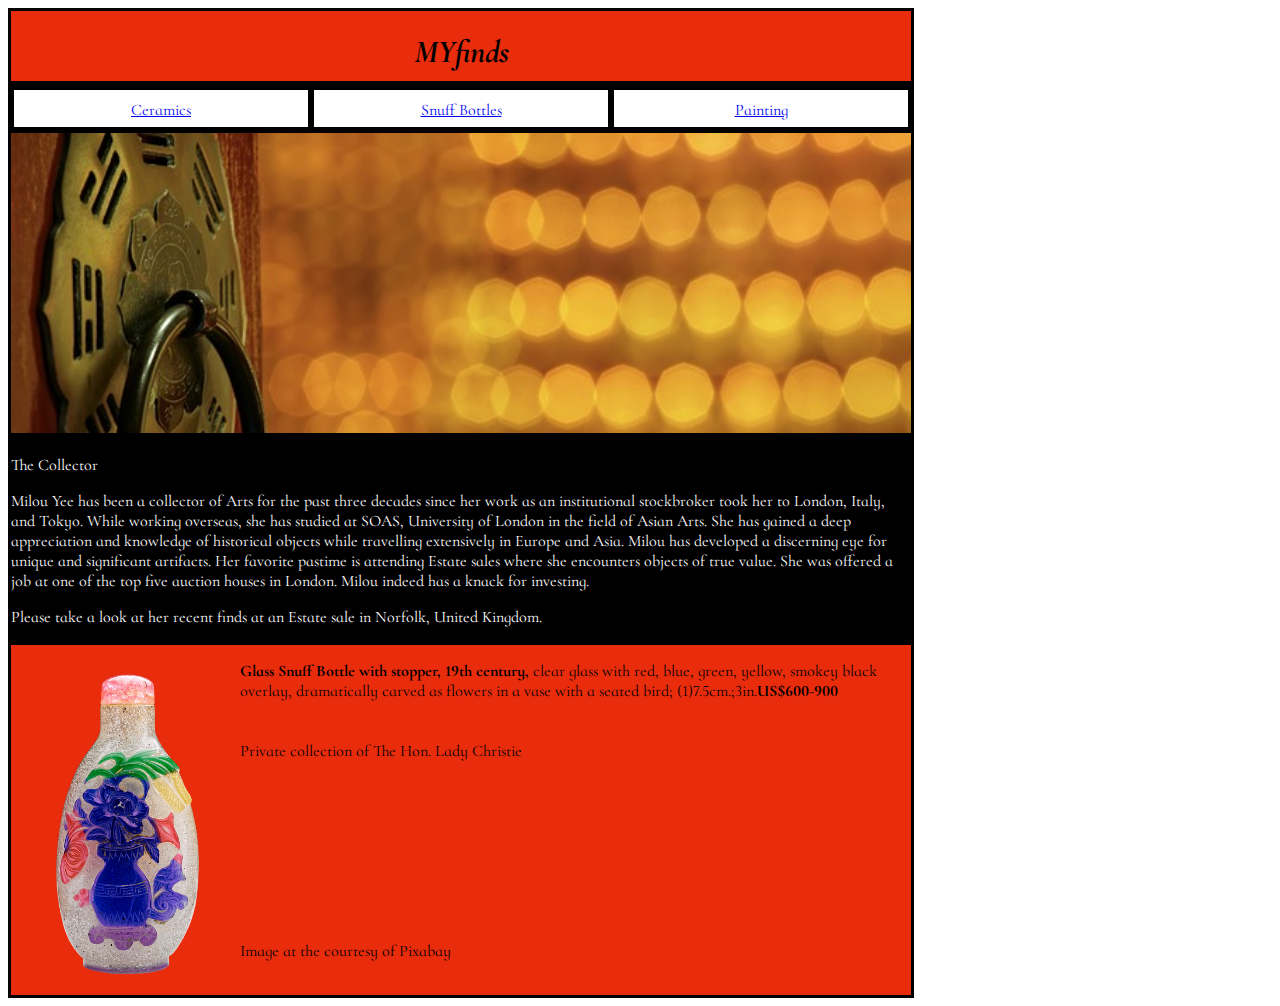
<file: index.html>
<!DOCTYPE html>
<html>
<head>
    <link rel="stylesheet" href="css/stylesheet.css" type="text/css">
   <link href="https://fonts.googleapis.com/css?family=Cormorant+Infant" rel="stylesheet">
   <title>MYfinds</title>
   </head> 
    <body id="firstpage">
     <div class="boxone"><h1><strong><em>MYfinds</em></strong></h1></div>
    <div class="boxtwo">
        <div id="bar">
    <p><a href="page2.html">Ceramics</a></p></div>
        <div id="bar">
    <p><a href="page3.html">Snuff Bottles</a></p></div>
        <div id="bar">
     <p><a href="page4.html">Painting</a></p>
    </div></div>
        
    <div class="boxthree"></div>
        
    <div class="boxfour">
    <p style="color:white">The Collector</p>
        <div></div>
    <p style="color:white">
    Milou Yee has been a collector of Arts for the past three decades since her work as an institutional stockbroker took her to London, Italy, and Tokyo. While working overseas, she has studied at SOAS, University of London in the field of Asian Arts. She has gained a deep appreciation and knowledge of historical objects while travelling extensively in Europe and Asia. Milou has developed a discerning eye for unique and significant artifacts. Her favorite pastime is attending Estate sales where she encounters objects of true value. She was offered a job at one of the top five auction houses in London. Milou indeed has a knack for investing.</p>
    <div></div>
    <p style="color:white">
    Please take a look at her recent finds at an Estate sale in Norfolk, United Kingdom.</p>         
    </div>
    <!--Use snuff bottle as your teaser-->
    <div class="boxfive">
    <div class="picturex"></div>
      <img src="image/snuff-bottle-943076_640.png"/>
    <p><strong>Glass Snuff Bottle with stopper, 19th century,</strong> clear glass with red, blue, green, yellow, smokey black overlay, dramatically carved as flowers in a vase with a seated bird; (1)7.5cm.;3in.<strong>US$600-900</strong>
      <br><br><br>
    Private collection of The Hon. Lady Christie
    <br><br><br><br><br><br><br><br><br><br>
    Image at the courtesy of Pixabay</p></div>
   
    
  </body></html>
</file>
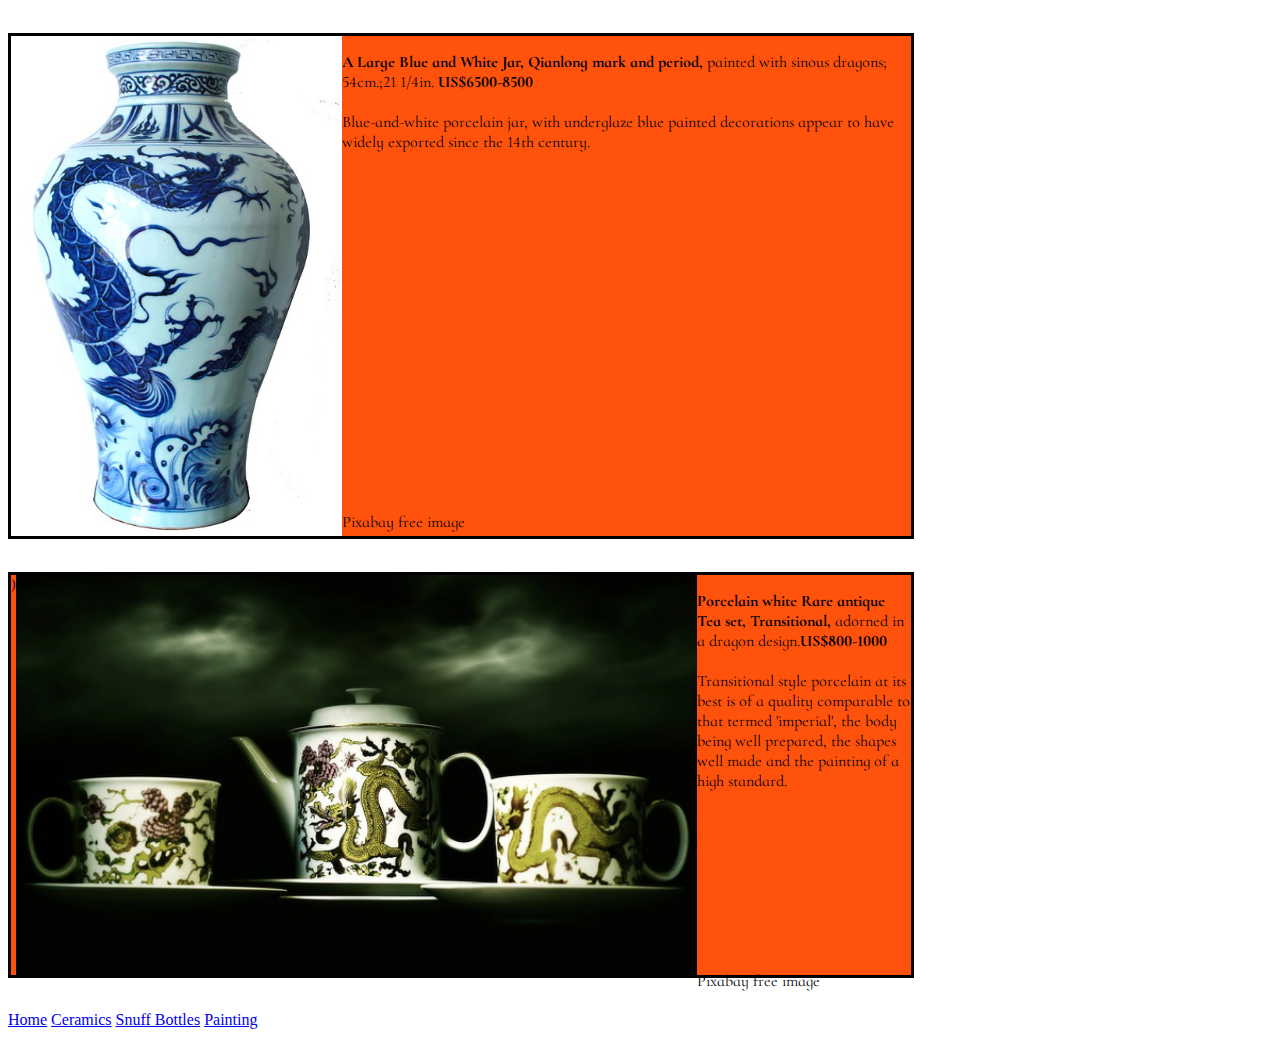
<file: page2.html>
<!DOCTYPE html>
<html>
    <head>
      <link rel="stylesheet" type="text/css" href="css/stylesheet.css">
       <link href="https://fonts.googleapis.com/css?family=Cormorant+Infant" rel="stylesheet">
       <title>Ceramics</title>
    </head>
    <body id="secondpage">
        <!--I like to put two ceramic items on one page-->
        <!--I probably need to put more description on these items-->
     <div class="boxsix">
      <div class="pictureone"></div>
   <img src="image/dragon-265844_640.jpg"/>
        <!--How do I center this picture. I want to put the description below the vase-->

 <p><strong>A Large Blue and White Jar, Qianlong mark and period,</strong> painted with sinous dragons; 54cm.;21 1/4in. <strong>US$6500-8500</strong>
   <br><br>
   Blue-and-white porcelain jar, with underglaze blue painted decorations appear to have widely exported since the 14th century.
   <br><br><br><br><br><br><br><br><br><br><br><br><br><br><br><br><br><br><br>
   Pixabay free image
   </div></div>
 <div class="boxseven">
     <div class="pictureone"></div>)
    <img src="image/chinese-1008900_640.jpg"/>
      
    <p><strong>Porcelain white Rare antique Tea set, Transitional,</strong> adorned in a dragon design.<strong>US$800-1000</strong> 
       <br><br>
       Transitional style porcelain at its best is of a quality comparable to that termed 'imperial', the body being well prepared, the shapes well made and the painting of a high standard.
       <br><br><br><br><br><br><br><br><br><br>
        Pixabay free image
        
        </div></div> 
    <div class="footer">
            <span class=footerlink><a href="index.html">Home</a></span>
            <span class=footerlink><a href="page2.html">Ceramics</a></span>
            <span class=footerlink><a href="page3.html">Snuff Bottles</a></span>
            <span class=footerlink><a href="page4.html">Painting</a></span>
        </div>    
        </body></html>
</file>
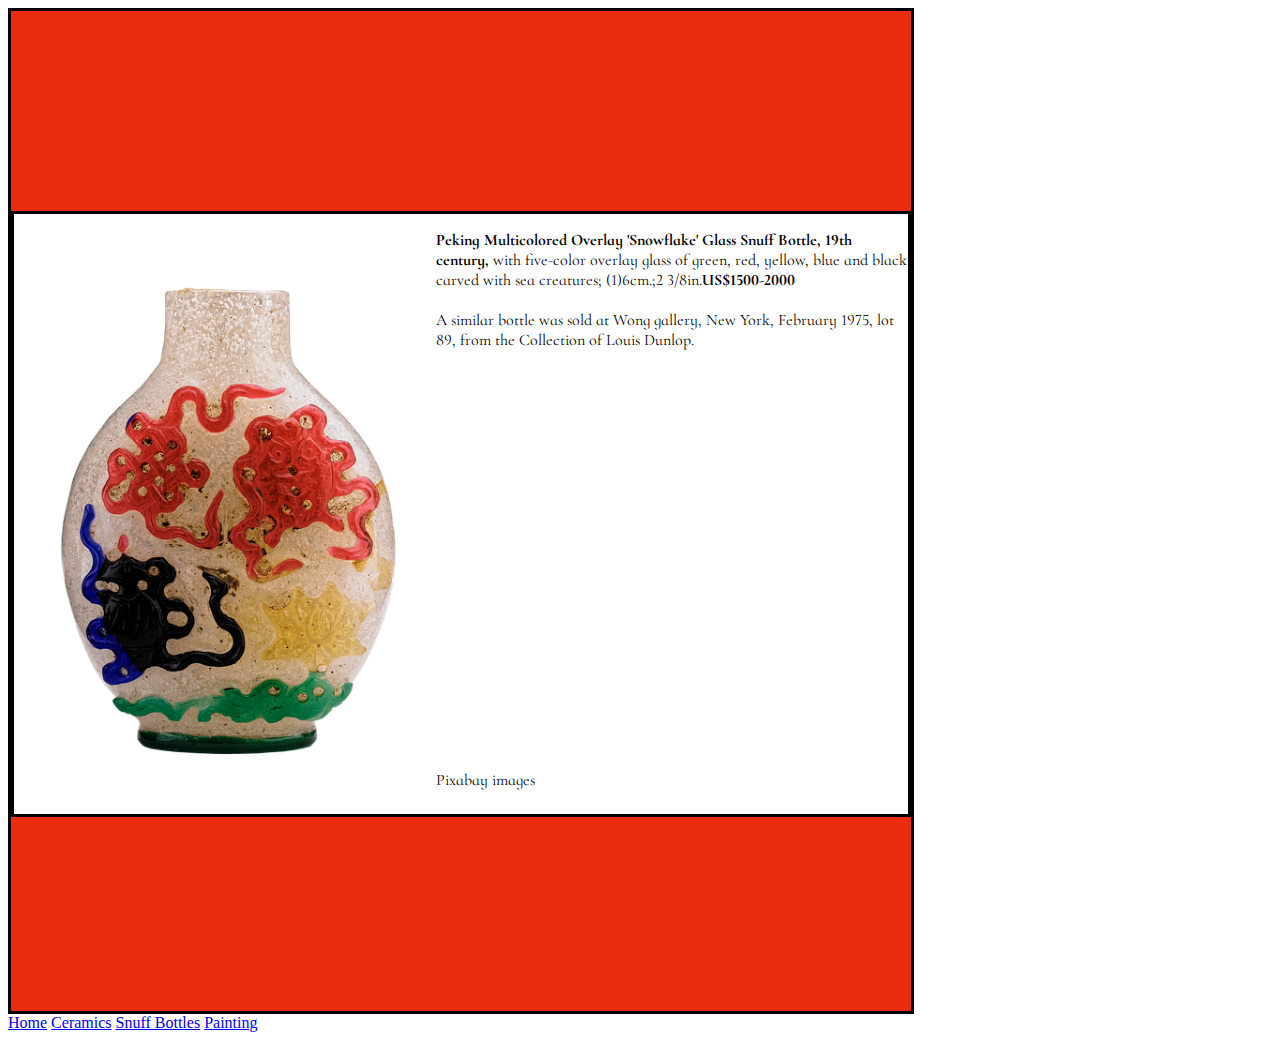
<file: page3.html>
<DOCTYPE html>
<html>
<head>
<link rel="stylesheet" href="css/stylesheet.css" type="text/css">
<link href="https://fonts.googleapis.com/css?family=Cormorant+Infant" rel="stylesheet">
<title>Snuff Bottles</title>
</head>
<body id="thirdpage">

<div class="boxeight">
    <div id="pictureone">
    <img src="image/snuff-bottle-942555_640.png"/>
<p><strong>Peking Multicolored Overlay 'Snowflake' Glass Snuff Bottle, 19th century,</strong> with five-color overlay glass of green, red, yellow, blue and black carved with sea creatures; (1)6cm.;2 3/8in.<strong>US$1500-2000</strong>
      <br><br>
        A similar bottle was sold at Wong gallery, New York, February 1975, lot 89, from the Collection of Louis Dunlop.
        <br><br><br><br><br><br><br><br><br><br><br><br><br><br><br><br><br><br><br><br><br><br>
        Pixabay images
    </div></div>
   <div class="footer">
            <span class=footerlink><a href="index.html">Home</a></span>
            <span class=footerlink><a href="page2.html">Ceramics</a></span>
            <span class=footerlink><a href="page3.html">Snuff Bottles</a></span>
            <span class=footerlink><a href="page4.html">Painting</a></span>
        </div>     
</body></html>
</file>
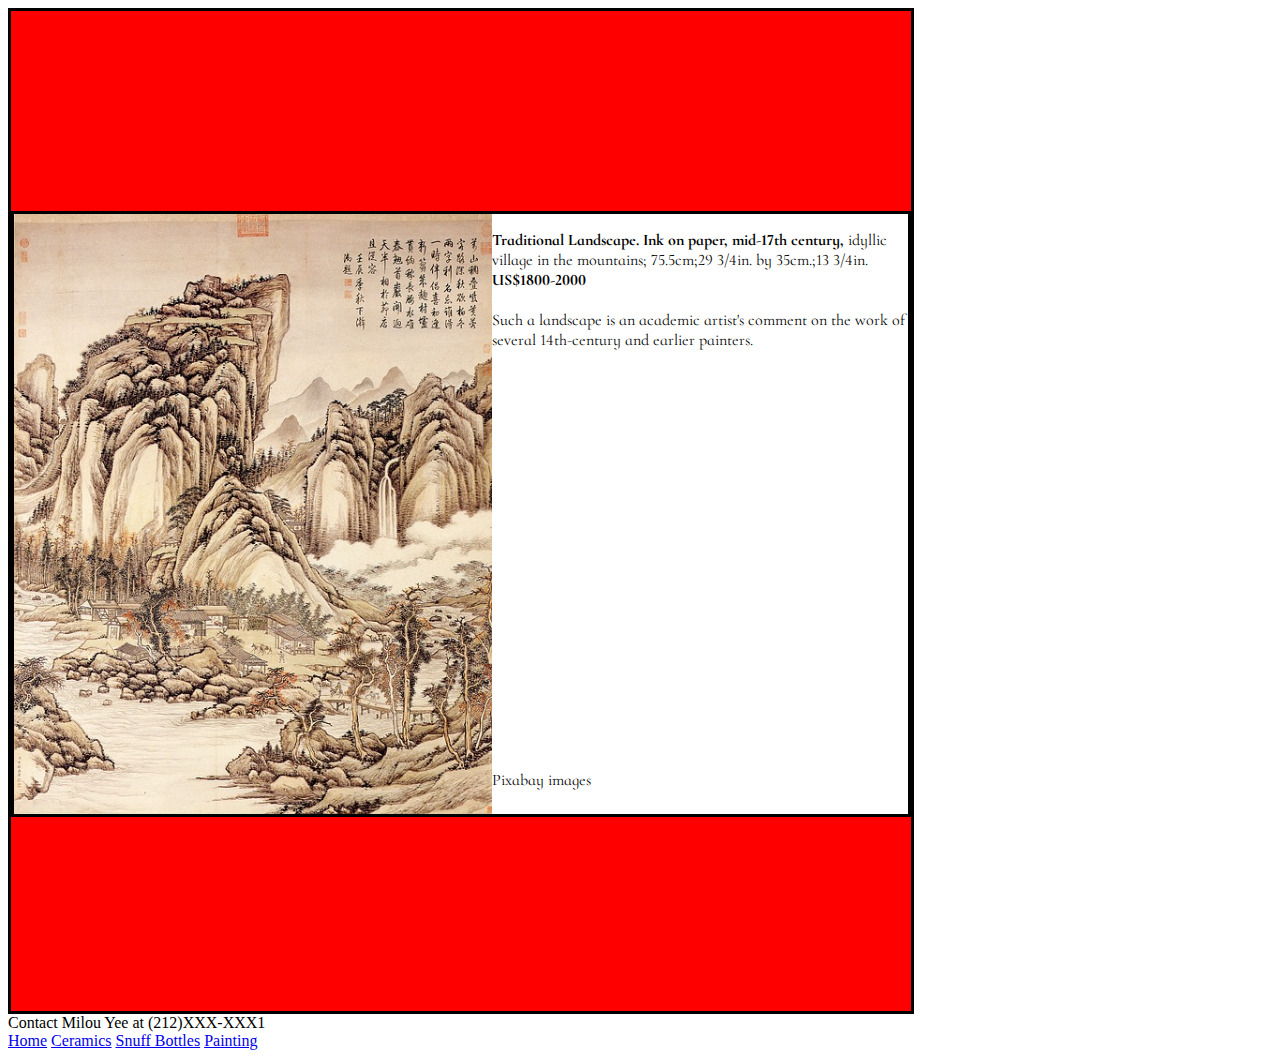
<file: page4.html>
<DOCTYPE html>
    <head>
       <link rel="stylesheet" type="text/css" href="css/stylesheet.css">
       <link href="https://fonts.googleapis.com/css?family=Cormorant+Infant" rel="stylesheet">
       <title>Painting</title>  
    </head>
    <body id="fourthpage">
       
        <div class="boxnine">
<div id="pictureone">
    <img src="image/ink-507640_640.jpg"/>
      <p><strong>Traditional Landscape. Ink on paper, mid-17th century,</strong> idyllic village in the mountains; 75.5cm;29 3/4in. by 35cm.;13 3/4in. <strong>US$1800-2000</strong>
       <br><br>
       Such a landscape is an academic artist's comment on the work of several 14th-century and earlier painters.
   <br><br><br><br><br><br><br><br><br><br><br><br><br><br><br><br><br><br><br><br><br><br>
   Pixabay images
   </div></div>

 Contact Milou Yee at (212)XXX-XXX1
     <div class="footer">
            <span class=footerlink><a href="index.html">Home</a></span>
            <span class=footerlink><a href="page2.html">Ceramics</a></span>
            <span class=footerlink><a href="page3.html">Snuff Bottles</a></span>
            <span class=footerlink><a href="page4.html">Painting</a></span>
        </div>     
    
    <!--Perhaps I need to have another page with my contact information-->
    <!--Put in Shipping and Insurance information-->
    
    
    
    
    
    
    
    
    </body></html>
</file>
<file: css/stylesheet.css>
.boxone{
border-style:solid;
height:70px;
width:900px;
background-color:#E82C0C;
display:flex;
justify-content:center;
    font-family: 'Cormorant Infant', serif;
}

.boxtwo{
  border-style:solid;
height:40px;
width:900px;
background-color: white;
border-color:black;
display:flex;
 font-family: 'Cormorant Infant', serif;
 }

#bar{ 
display:flex;
border-style:solid;
height:40px;
width:300px;
align-items: center;
justify-content: center;}

.boxthree{
border-style:solid;
height:300px;
width:900px;
display:flex;
background-color:#FF530D;
flex-wrap:wrap;
align-items:stretch;
justify-content:center;
background-image:url("../image/chinese-art-1873931_640.jpg");
background-size:cover;}

.boxfour{
border-style:solid;
height:200px;
width:900px;
background-color:black;
  font-family: 'Cormorant Infant', serif;
}

.boxfive{
border-style:solid;
height:350px;
width:900px;
background-color:#E82C0C;
display:flex;
    font-family: 'Cormorant Infant', serif;
}

/*I just cannot figure out how to put in the color borders*/
/*I wonder if it is the size of my screen, must check on this*/
.boxsix{
border-style:solid;
height:500px;
width:900px;
margin-top:33px;
margin-bottom:33px;
background-color:#FF530D;
font-family:'Cormorant Infant', serif;
display:flex;
}
.boxseven{
border-style:solid;
height:400px;
width:900px;
margin-bottom:33px;
background-color:#FF530D;
font-family:'Cormorant Infant', serif;
display:flex;
}

  
/*I wish I can make the image bigger without throwing everything off*/
.boxeight{
border-style:solid;
height:1000px;
width:900px;
background-color: #E82C0C;
display:flex;}
#pictureone{
border-style:solid;
height:600px;
width:900px;
margin-top:200px;
margin-bottom:200px;
background-color: white;
font-family:'Cormorant Infant', serif;
display:flex;}

/*I am not sure of the background color for the text*/
.boxnine{
border-style:solid;
height:1000px;
width:900px;
background-color: #FF0000;
display:flex;}
#pictureone{
    border-style:solid;
    height:600px;
    width:900px;
margin-top: 200px;
margin-bottom:200px;
background-color:white;
display:flex;
font-family: 'Cormorant Infant', serif;
}


/*The appearance of this website looks a bit off*/
</file>
